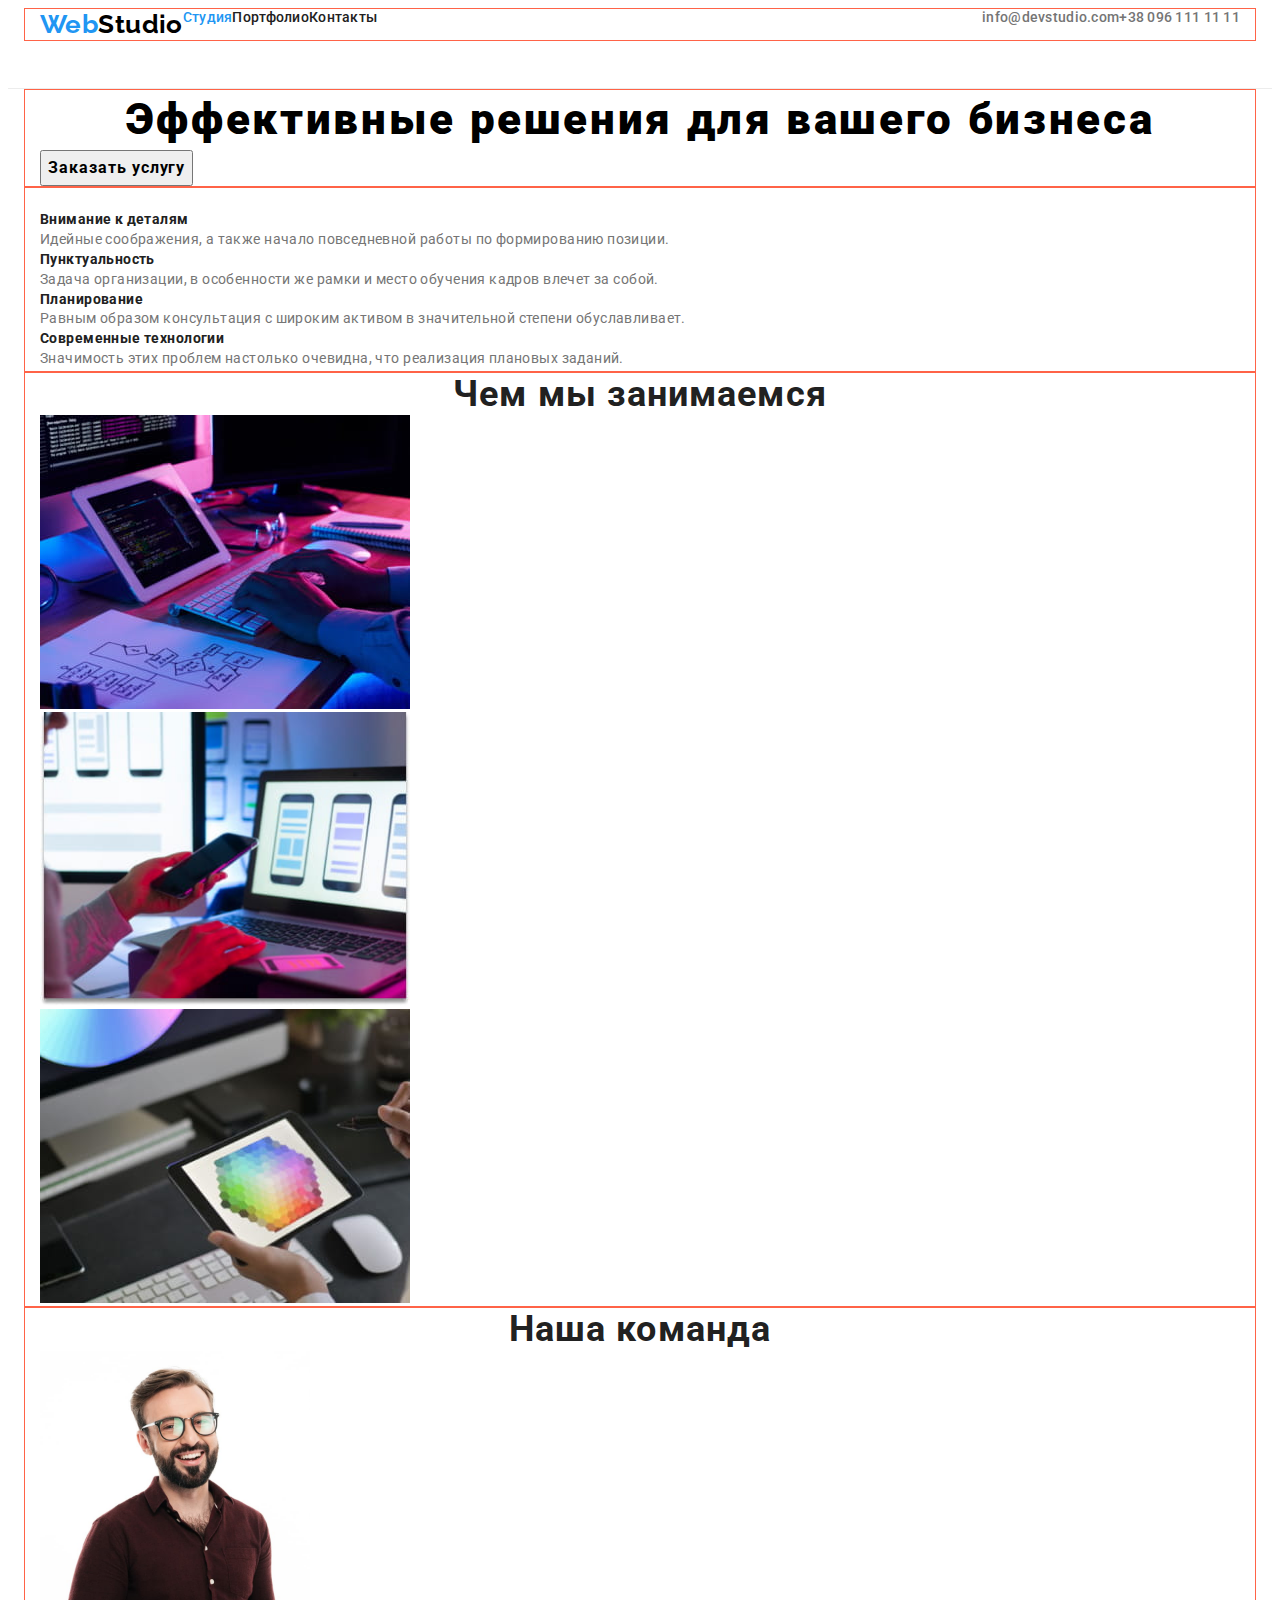
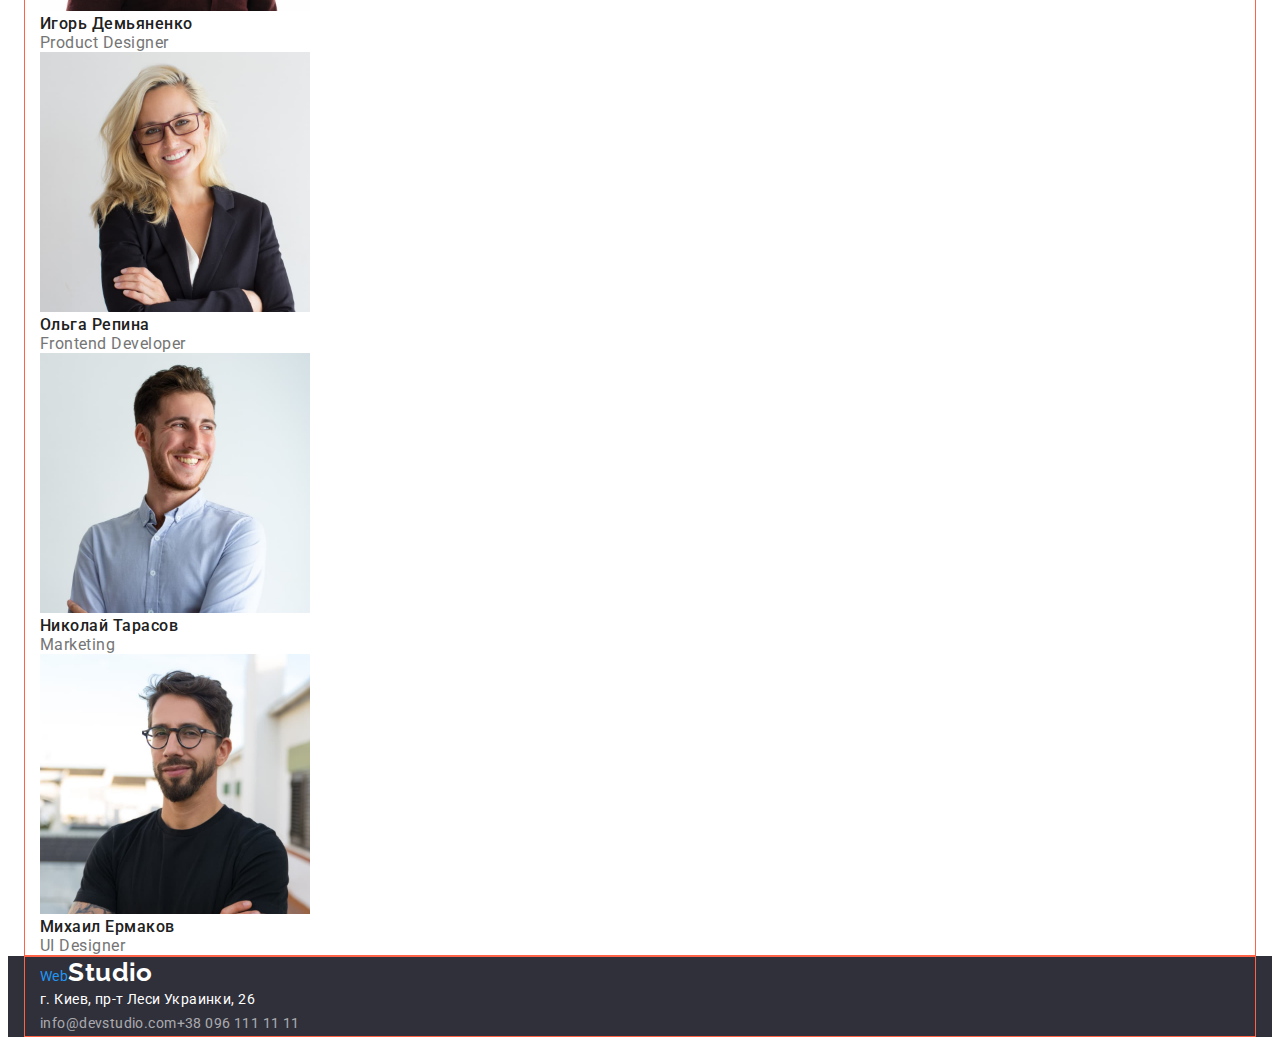
<file: index.html>
<!DOCTYPE html>
<html lang="ru">
<head>
    <meta charset="UTF-8">
    <meta http-equiv="X-UA-Compatible" content="IE=edge">
    <meta name="viewport" content="width=device-width, initial-scale=1.0">
    <title>Студия</title>
    <link rel="preconnect" href="https://fonts.gstatic.com">
    <link href="https://fonts.googleapis.com/css2?family=Raleway:wght@700&family=Roboto:wght@400;500;700;900&display=swap" rel="stylesheet">
    <link rel="stylesheet" href="https://cdnjs.cloudflare.com/ajax/libs/modern-normalize/1.1.0/modern-normalize.min.css"
        integrity="sha512-wpPYUAdjBVSE4KJnH1VR1HeZfpl1ub8YT/NKx4PuQ5NmX2tKuGu6U/JRp5y+Y8XG2tV+wKQpNHVUX03MfMFn9Q=="
        crossorigin="anonymous" referrerpolicy="no-referrer"/>
    <link rel="stylesheet" href="./css/styles.css">
</head>
    <body>  
        <!--Хедер--> 
        <header class="header">
            <div class="container heder-container">
                <nav class="navigation">
                    <a class="logo" href=""><span class="logo-web">Web</span><span class="logo-studio">Studio</span></a>
                    <ul class="list">
                        <li><a href="./index.html" class="page-current">Студия</a></li>
                        <li><a href="./portfolio.html" class="header-title">Портфолио</a></li>
                        <li><a href="" class="header-title">Контакты</a></li>
                    </ul>
                </nav>
                    <ul class="list">
                        <li><a href="mailto:info@devstudio.com" class="header-contacts">info@devstudio.com</a></li>
                        <li><a href="tel:+380961111111" class="header-contacts">+38 096 111 11 11</a></li>
                    </ul>
            </div>
        </header>
        <!--Основная часть-->
        <main>
            <!--Банер-Герой-->
            <section class="hero">
                <div class="container">
                <h1 class="hero-title">Эффективные решения для вашего бизнеса</h1>
                <button type="button" class="hero-button">Заказать услугу</button>
                </div>
            </section>
                    <!--Блок Наши особенности-->
            <section>
                <div class="container">
                <h2 class="advantages-name">Наши особенности</h2>                
                  <ul>
                    <li>
                        <h3 class="advantages-title">Внимание к деталям</h3>
                        <p class="advantages-discr">Идейные соображения, а также начало повседневной работы по формированию позиции.</p>
                    </li>
                    <li>
                        <h3 class="advantages-title">Пунктуальность</h3>
                        <p class="advantages-discr">Задача организации, в особенности же рамки и место обучения кадров влечет за собой.</p>
                    </li>
                    <li>
                        <h3 class="advantages-title">Планирование</h3>
                        <p class="advantages-discr">Равным образом консультация с широким активом в значительной степени обуславливает.</p>
                    </li>
                    <li>
                        <h3 class="advantages-title">Современные технологии</h3>
                        <p class="advantages-discr">Значимость этих проблем настолько очевидна, что реализация плановых заданий.</p>
                    </li>
                  </ul>
                </div>
            </section>
        <!-- Блок Чем мы занимаемся-->
            <section>
                <div class="container">
                <h2 class="section-name">Чем мы занимаемся</h2>
                    <ul>
                        <li><img src="./images/mainpage/box1.jpg" alt="Набирают текст программного кода на клавитатуре" width="370" height="294"/></li>
                        <li><img src="./images/mainpage/box2.jpg" alt="Девушка рассматривает на экране ноутбука варианты формата меню для смартфона" width="370" height="294"/></li>
                        <li><img src="./images/mainpage/box3.jpg" alt="Девушка намеревается выбрать цвет из цветовой палитры, отображенной на экране планшета" width="370" height="294"/></li>
                    </ul>
                </div>
            </section>
        <!-- Блок Наша команда-->
            <section>
                <div class="container">
                    <h2 class="section-name">Наша команда</h2>
                    <ul>
                        <li>
                            <img src="./images/mainpage/team1.jpg" alt="Игорь Демьяненко Продакт Дизайнер" width="270" height="260"/>
                            <h3 class="team-name">Игорь Демьяненко</h3>
                            <p class="team-positon">Product Designer</p>
                        </li>
                        <li>
                            <img src="./images/mainpage/team2.jpg" alt="Ольга Репина Фронтенд Разработчик" width="270" height="260"/>
                            <h3 class="team-name">Ольга Репина</h3>
                            <p class="team-positon">Frontend Developer</p>
                        </li>
                        <li>
                            <img src="./images/mainpage/team3.jpg" alt="Николай Тарасов Маркетинг" width="270" height="260"/>
                            <h3 class="team-name">Николай Тарасов</h3>
                            <p class="team-positon">Marketing</p>
                        </li>
                        <li>
                            <img src="./images/mainpage/team4.jpg" alt="Михаил Ермаков Юай Дизайнер" width="270" height="260"/>
                            <h3 class="team-name">Михаил Ермаков</h3>
                            <p class="team-positon">UI Designer</p>
                        </li>
                    </ul>
                </div>
            </section>    
        </main>
        <!--Футер-->
        <footer class="footer">
            <div class="container">
                <a href=""><span class="logo-web">Web</span><span class="logo-studio-footer">Studio</span></a>
                <address class="footer-address">
                    <p class="footer-post-address"> г. Киев, пр-т Леси Украинки, 26 </p>
                    <ul class="list">
                        <li><a href="mailto:info@devstudio.com" class="footer-contacts">info@devstudio.com</a></li>
                        <li><a href="tel:+380961111111" class="footer-contacts">+38 096 111 11 11</a></li>
                    </ul>
                </address>
            </div>
        </footer>
    </body>
</html>
</file>
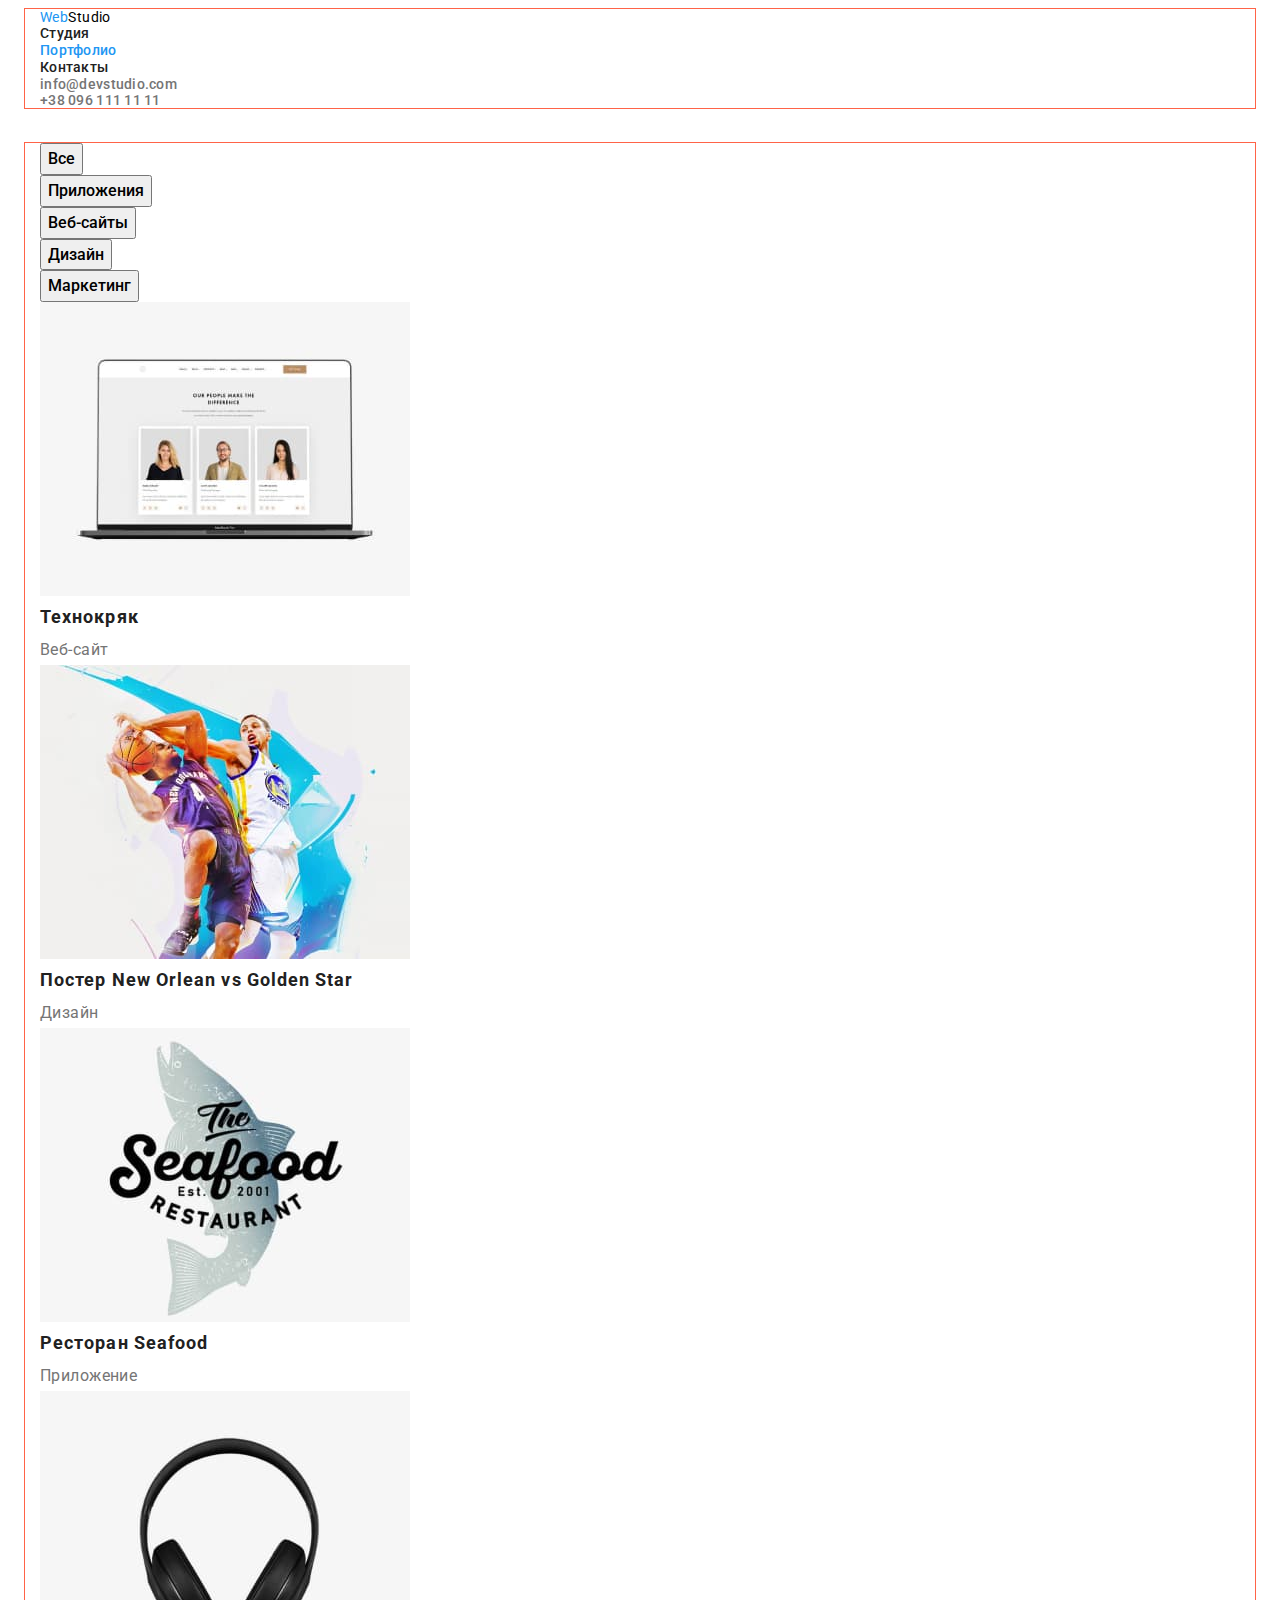
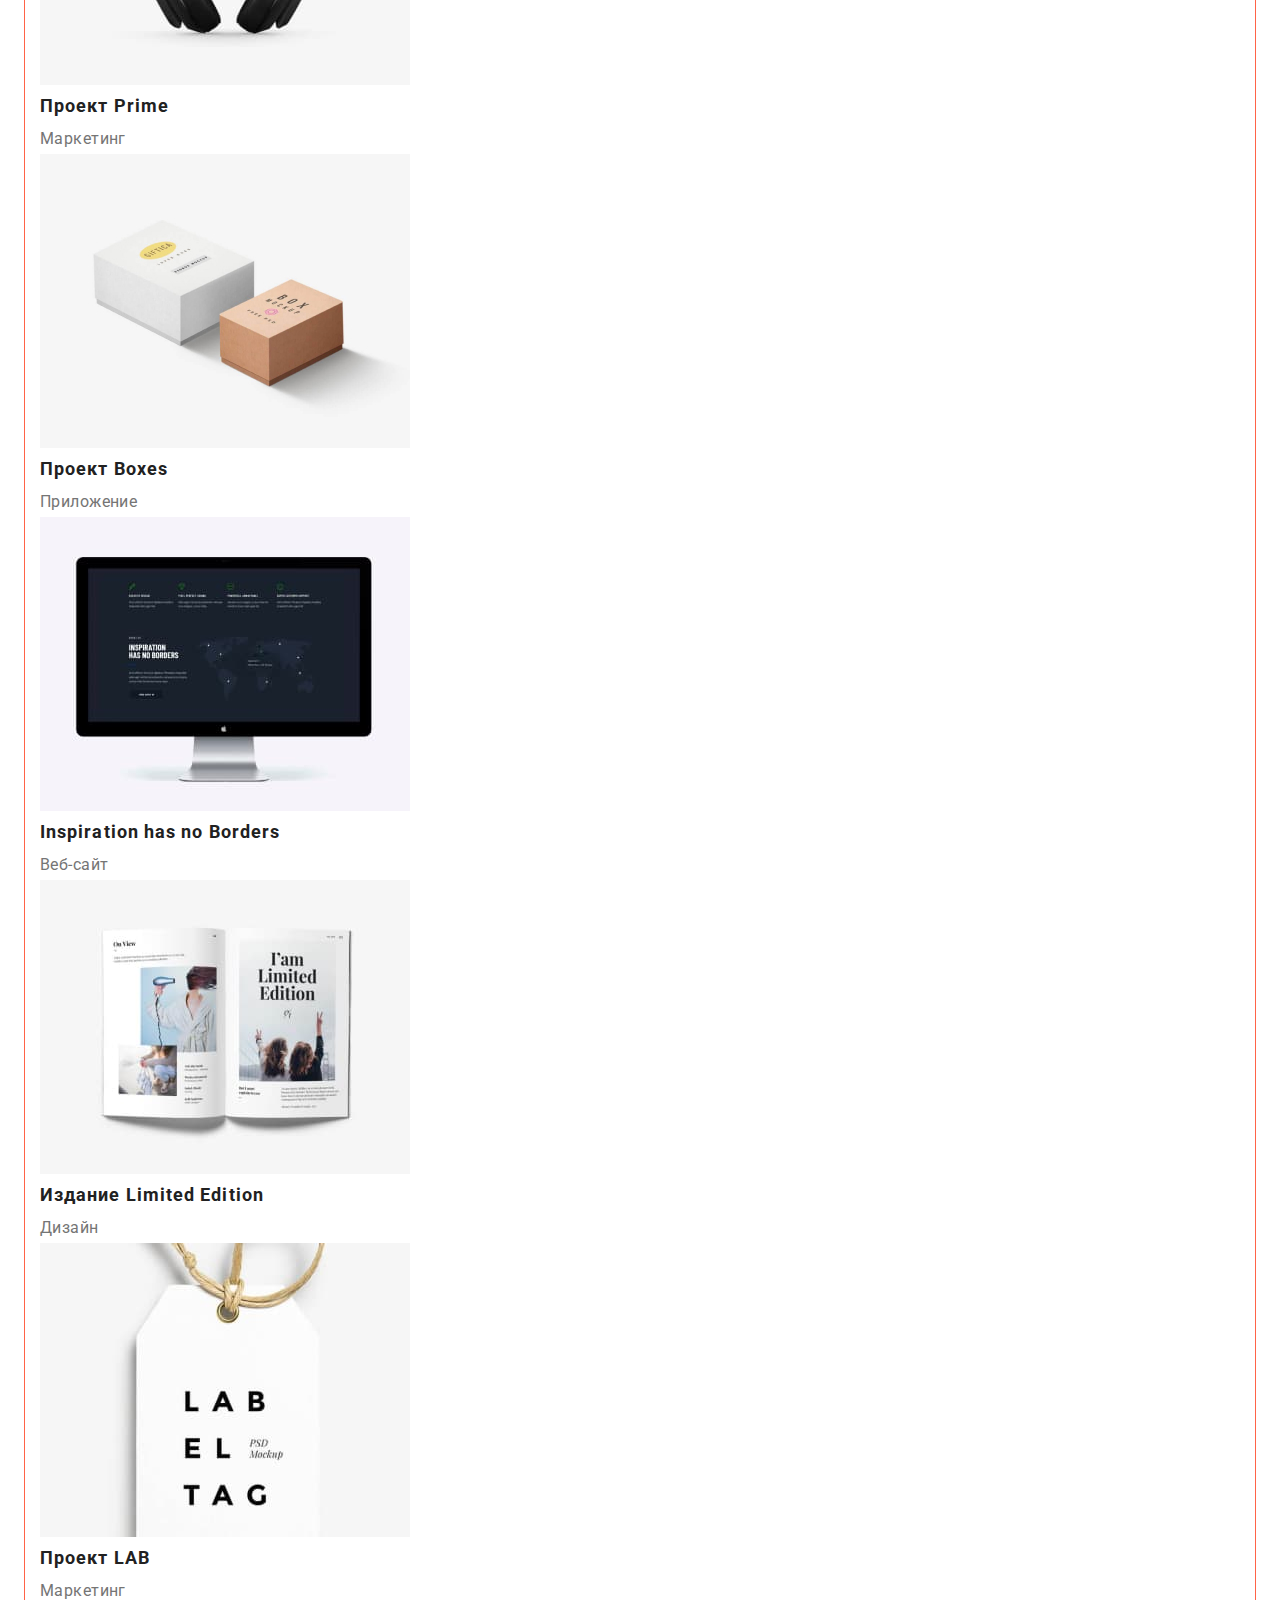
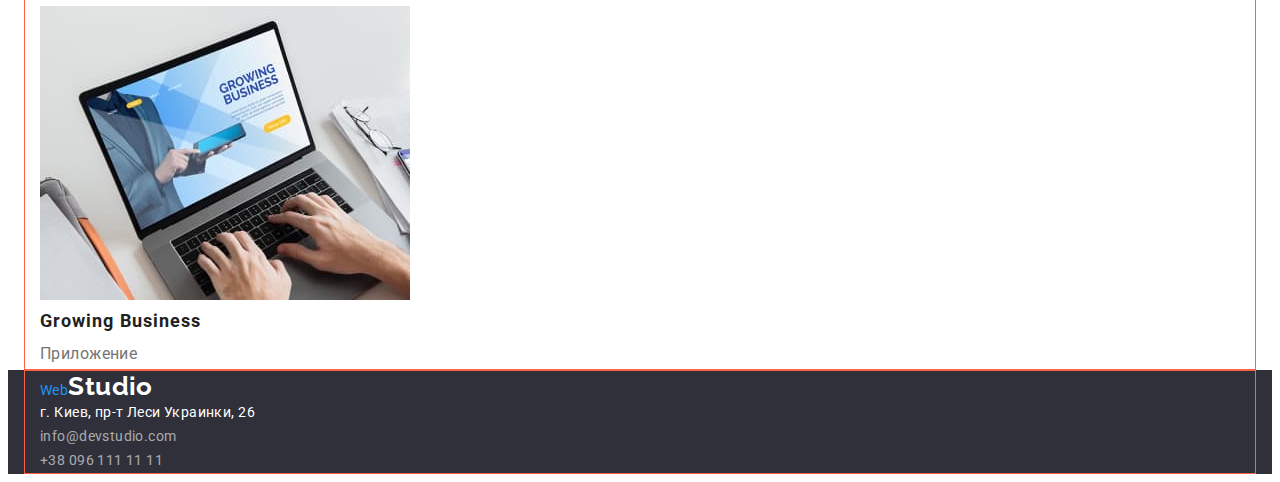
<file: portfolio.html>
<!DOCTYPE html>
<html lang="ru">
<head>
    <meta charset="UTF-8">
    <meta http-equiv="X-UA-Compatible" content="IE=edge">
    <meta name="viewport" content="width=device-width, initial-scale=1.0">
    <title>Портфолио</title>
    <link rel="preconnect" href="https://fonts.gstatic.com">
    <link href="https://fonts.googleapis.com/css2?family=Raleway:wght@700&family=Roboto:wght@400;500;700;900&display=swap" rel="stylesheet">  
    <link rel="stylesheet" href="./css/styles.css">
</head>
    <body>  
        <!--Хедер--> 
        <header>
            <div class="container">
            <nav>
                <a href="./index.html"><span class="logo-web">Web</span><span class="logo-studio">Studio</span></a>
                <ul>
                    <li><a href="./index.html" class="header-title">Студия</a></li>
                    <li><a href="./portfolio.html" class="page-current">Портфолио</a></li>
                    <li><a href="" class="header-title">Контакты</a></li>
                </ul>
            </nav>
                <ul>
                    <li><a href="mailto:info@devstudio.com" class="header-contacts">info@devstudio.com</a></li>
                    <li><a href="tel:+380961111111" class="header-contacts">+38 096 111 11 11</a></li>
                </ul>
            </div>
        </header>
        <!--Основная часть-->
        <main>
            <!--Портфолио-->
            <section>
                <h1 class="projects">Наши работы</h1>
                <div class="container">
                <ul>
                    <li class="filter"><button type="button" class="filter-button">Все</button></li>
                    <li class="filter"><button type="button" class="filter-button">Приложения</button></li>
                    <li class="filter"><button type="button" class="filter-button">Веб-сайты</button></li>
                    <li class="filter"><button type="button" class="filter-button">Дизайн</button></li>
                    <li class="filter"><button type="button" class="filter-button">Маркетинг</button></li>
                </ul>
                <ul>
                    <li>
                        <a href="">
                        <img src="./images/portfolio/technocryak.jpg" alt="Технокряк" width="370" height="294"/>
                        <h2 class="project-name">Технокряк</h2>
                        <p class="project-type">Веб-сайт</p>
                        </a>
                    </li>
                    <li>
                        <a href="">
                        <img src="./images/portfolio/poster.jpg" alt="Постер Нью Орлеан вс Голден Стар" width="370" height="294"/>
                        <h2 class="project-name">Постер New Orlean vs Golden Star</h2>
                        <p class="project-type">Дизайн</p>
                        </a>
                    </li>
                    <li>
                        <a href="">
                        <img src="./images/portfolio/restaurant.jpg" alt="Ресторан Сифуд" width="370" height="294"/>
                        <h2 class="project-name">Ресторан Seafood</h2>
                        <p class="project-type">Приложение</p>
                        </a>
                    </li>
                    <li>
                        <a href="">
                        <img src="./images/portfolio/prime.jpg" alt="Проект Прайм" width="370" height="294"/>
                        <h2 class="project-name">Проект Prime</h2>
                        <p class="project-type">Маркетинг</p>
                        </a>
                    </li>
                    <li>
                        <a href="">
                        <img src="./images/portfolio/boxes.jpg" alt="Проект Боксиз" width="370" height="294"/>
                        <h2 class="project-name">Проект Boxes</h2>
                        <p class="project-type">Приложение</p>
                        </a>
                    </li>
                    <li>
                        <a href="">
                        <img src="./images/portfolio/inspiration.jpg" alt="Инспирейшн хэз ноу бордерз" width="370" height="294"/>
                        <h2 class="project-name">Inspiration has no Borders</h2>
                        <p class="project-type">Веб-сайт</p>
                        </a>
                    </li>
                    <li>
                        <a href="">
                        <img src="./images/portfolio/limedition.jpg" alt="Издание Лимитид Эдишн" width="370" height="294"/>
                        <h2 class="project-name">Издание Limited Edition</h2>
                        <p class="project-type">Дизайн</p>
                        </a>
                    </li>
                    <li>
                        <a href="">
                        <img src="./images/portfolio/lab.jpg" alt="Проект ЛАБ" width="370" height="294"/>
                        <h2 class="project-name">Проект LAB</h2>
                        <p class="project-type">Маркетинг</p>
                        </a>
                    </li>
                    <li>
                        <a href="">
                        <img src="./images/portfolio/growingbus.jpg" alt="Гроуин Бизнес" width="370" height="294"/>
                        <h2 class="project-name">Growing Business</h2>
                        <p class="project-type">Приложение</p>
                        </a>
                    </li>
                </ul>
                </div>               
            </section>    
        </main>
        <!--Футер-->
        <footer class="footer">
            <div class="container">
            <a href="./index.html"><span class="logo-web">Web</span><span class="logo-studio-footer">Studio</span></a>
            <address class="footer-address">
                <p class="footer-post-address"> г. Киев, пр-т Леси Украинки, 26 </p>
                <ul>
                    <li><a href="mailto:info@devstudio.com" class="footer-contacts">info@devstudio.com</a></li>
                    <li><a href="tel:+380961111111" class="footer-contacts">+38 096 111 11 11</a></li>
                </ul>
            </address>
            </div>
        </footer>
    </body>
</html>
</file>
<file: css/styles.css>
body {
  font-family: 'Roboto', 'Verdana', 'Tahoma', sans-serif;
  font-style: normal;
  font-weight: 400;
  font-size: 14px;
  letter-spacing: 0.03em;

  background-color: #ffffff;
}

a {
  text-decoration: none;
}

ul {
  list-style: none;
  margin: 0;
  padding: 0;
}

:root {
  --title-color: #212121;
  --text-color: #757575;
  --text-color-white: #ffffff;
  --text-BG-color: #2196f3;
  --WEB-BG-color: #2196f3;
}

.container {
  width: 1200px;
  margin: 0 auto;
  padding: 0 15px;

  border: 1px solid tomato;
}

h1,
h2,
h3,
h4,
h5,
h6,
p {
  margin-top: 0px;
  margin-bottom: 0px;
}

/* Хедер */

.header {
  border-bottom: 1px solid #ececec;
  height: 80px;
}

.heder-container {
  display: flex;
  justify-content: space-between;
}

.logo {
  font-family: 'Raleway', sans-serif;
  font-weight: 700;
  font-size: 26px;
  line-height: 1.19;
}

.logo-web {
  color: var(--WEB-BG-color);
}

.logo-studio {
  color: #000000;
}

.navigation {
  display: flex;
}

.list {
  display: flex;
}

.header-title {
  font-weight: 500;
  line-height: 1.14;
  letter-spacing: 0.02em;
  color: var(--title-color);
}
.header-title:hover,
.header-title:focus {
  color: var(--text-BG-color);
}

.page-current {
  width: 49px;
  height: 16px;
  left: 453px;
  top: 32px;

  font-weight: 500;
  line-height: 1.14;
  letter-spacing: 0.02em;
  color: var(--text-BG-color);
}

.page-current:hover,
.page-current:focus {
  color: var(--text-BG-color);
}

.header-contacts {
  font-weight: 500;
  line-height: 1.14px;
  letter-spacing: 0.02em;
  color: var(--text-color);
}

.header-contacts:hover,
.header-contacts:focus {
  color: var(--text-BG-color);
}

/*-Студия--Шапка-*/

.hero-title {
  font-weight: 900;
  font-size: 44px;
  line-height: 1.36;
  text-align: center;
  letter-spacing: 0.06em;
}

.hero-button {
  font-family: Roboto;
  font-weight: 700;
  font-size: 16px;
  line-height: 1.87;
  align-items: center;
  text-align: center;
  letter-spacing: 0.06em;
}

.hero-button:hover,
.hero-button:focus {
  cursor: pointer;
  color: var(--text-color-white);

  background: var(--text-BG-color);
}

/*-Студия--Особенности-*/

.advantages-name {
  color: var(--text-color-white);
}

.advantages-title {
  font-weight: 700;
  font-size: 14px;
  line-height: 1.14;
  letter-spacing: 0.03em;
  color: var(--title-color);
}

.advantages-discr {
  font-size: 14px;
  line-height: 1.71;
  letter-spacing: 0.03em;
  color: var(--text-color);
}

/*-Студия--Блок Чем мы занимаемся-*/
.section-name {
  font-family: Roboto;
  font-style: normal;
  font-weight: 700;
  font-size: 36px;
  line-height: 1.17;
  text-align: center;
  letter-spacing: 0.03em;
  color: var(--title-color);
}

/*-Студия--Наша команда-*/

.team-name {
  font-weight: 500;
  font-size: 16px;
  line-height: 1.19;
  letter-spacing: 0.03em;
  color: var(--title-color);
}

.team-positon {
  font-size: 16px;
  line-height: 1.19;
  letter-spacing: 0.03em;
  color: var(--text-color);
}

/* Портфолио */

.projects {
  color: var(--text-color-white);
}

.filter-button {
  font-family: 'Roboto', sans-serif;
  font-weight: 500;
  font-size: 16px;
  line-height: 1.62;
  align-items: center;
  text-align: center;
}

.filter-button:hover,
.filter-button:focus {
  cursor: pointer;
  color: var(--text-color-white);

  background: var(--text-BG-color);
}

.project-name {
  font-weight: 700;
  font-size: 18px;
  line-height: 2;
  letter-spacing: 0.06em;
  color: var(--title-color);
}

.project-type {
  font-size: 16px;
  line-height: 1.87;
  color: var(--text-color);
}

/* Футер */

.footer {
  background: #2f303a;
}

.footer-address {
  font-style: normal;
  line-height: 1.71;
}

.footer-post-address {
  color: var(--text-color-white);
}

.footer-contacts {
  color: rgba(255, 255, 255, 0.6);
}

.footer-contacts:hover,
.footer-contacts:focus {
  color: var(--text-BG-color);
}

.logo-studio-footer {
  font-family: 'Raleway', sans-serif;
  font-weight: 700;
  font-size: 26px;
  line-height: 1.19;
  color: var(--text-color-white);
}
</file>
